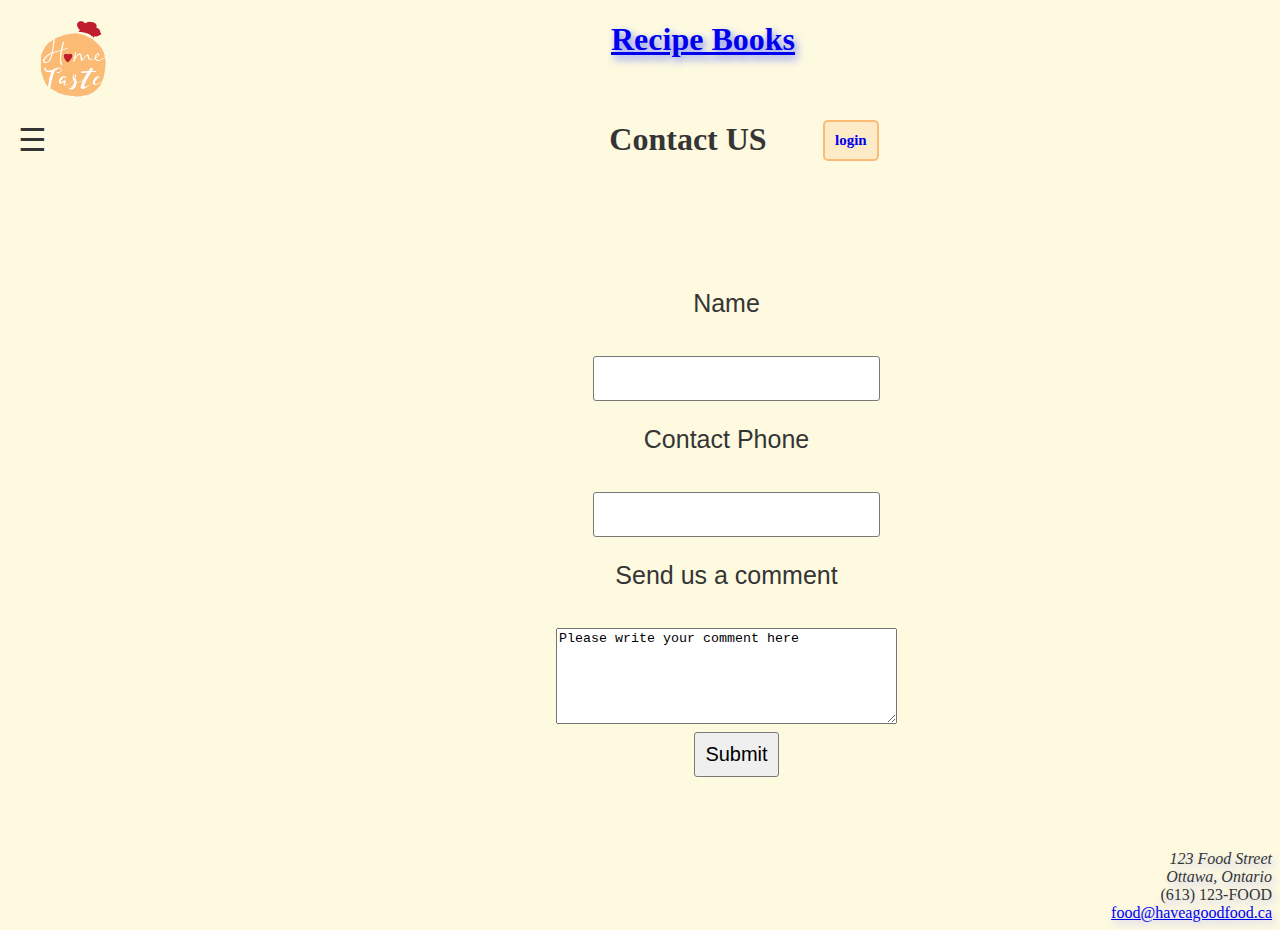
<file: Team4/contactUs.html>
<!DOCTYPE html>
<html lang="en">
<head>
    <meta charset="UTF-8">
    <meta http-equiv="X-UA-Compatible" content="IE=edge">
    <meta name="viewport" content="width=device-width, initial-scale=1.0">
    <meta name="authur" content="Team4(Miku, Jiyoung, Shiki)">
    <meta name="email" content="abe00004@algonquinlive.com">
    <link rel="stylesheet" href="css/main.css">
    <link rel="stylesheet" href="css/loginlogout.css">
    <script src="scripts/formValidate.js" defer></script>
    <title>Contact Us</title>
    
</head>
<body>
    <nav id="mySidenav" class="sidenav">
        <a href="javascript:void(0)" class="closenavbtn">&times;</a>
        <a href="index.html">HOME</a>
        <a href="loginout.html">Login/Logout</a>
        <a href="contactUs.html">Contact Us</a>
    </nav>
    <header>
        <span class="opennavbtn underlogo">☰</span>
        <a href="index.html">
            <img class="logoimg" src="image/logo.jpg" alt="recipe website logo" title="referecned from https://www.vectorstock.com/royalty-free-vector/recipe-word-text-typography-design-logo-icon-vector-21127766">
            <h1>Recipe Books</h1>
        </a>
    </header>
    
    <main>
        <section id="contents_top">
            <h1 class="h1-title">Contact US</h1>
            <a href="loginout.html" id="login_status">
                <span id="logout_link">logout</span>
                <span id="login_link"> login</span>
            </a>
        </section>
        <section>
            <!-- shiki created on April 7  -->
        <div>
            <form name="form" method ="get" action="" id="form">
                <table>
                    <tr>
                        <td>
                            <label for="name">Name</label>
                            <br>
                            <input type="text" id="name" name="name" value="">
                            <br>
                            <span class = 'errorRed' id="nameError"></span>
                        </td>
                    </tr>
                    <tr>
                        <td>
                            <label for="ContactPhone">Contact Phone</label>
                            <br>
                            <input type="text" id="ContactPhone" name="ContactPhone" value="">
                            <br>
                            <span class = 'errorRed' id="ContactPhoneError"></span>
                        </td>
                    </tr>
                    <tr>
                        <td>
                            <label for="comment">Send us a comment</label>
                            <br>
                            <textarea rows="6" cols="40" name="comment" form="form">Please write your comment here
                            </textarea>
                        </td>
                    </tr>
                    <tr>
                        <td>
                            <input type="submit" value="Submit" class="button">
                        </td>
                    </tr>
                </table>
            </form>
            
        </div>
        </section>

    </main>
    <footer>
      <address>
         123 Food Street<br>
         Ottawa, Ontario
     </address>
         (613) 123-FOOD<br>
         <a href="mailto: food@haveagoodfood.ca?subject=inquiry%20from%20website">
             food@haveagoodfood.ca</a>

    </footer>
    <script src="scripts/jquery-3.6.0.min.js"></script>
    <script src="scripts/main.js"></script>
</body>
</html>
</file>
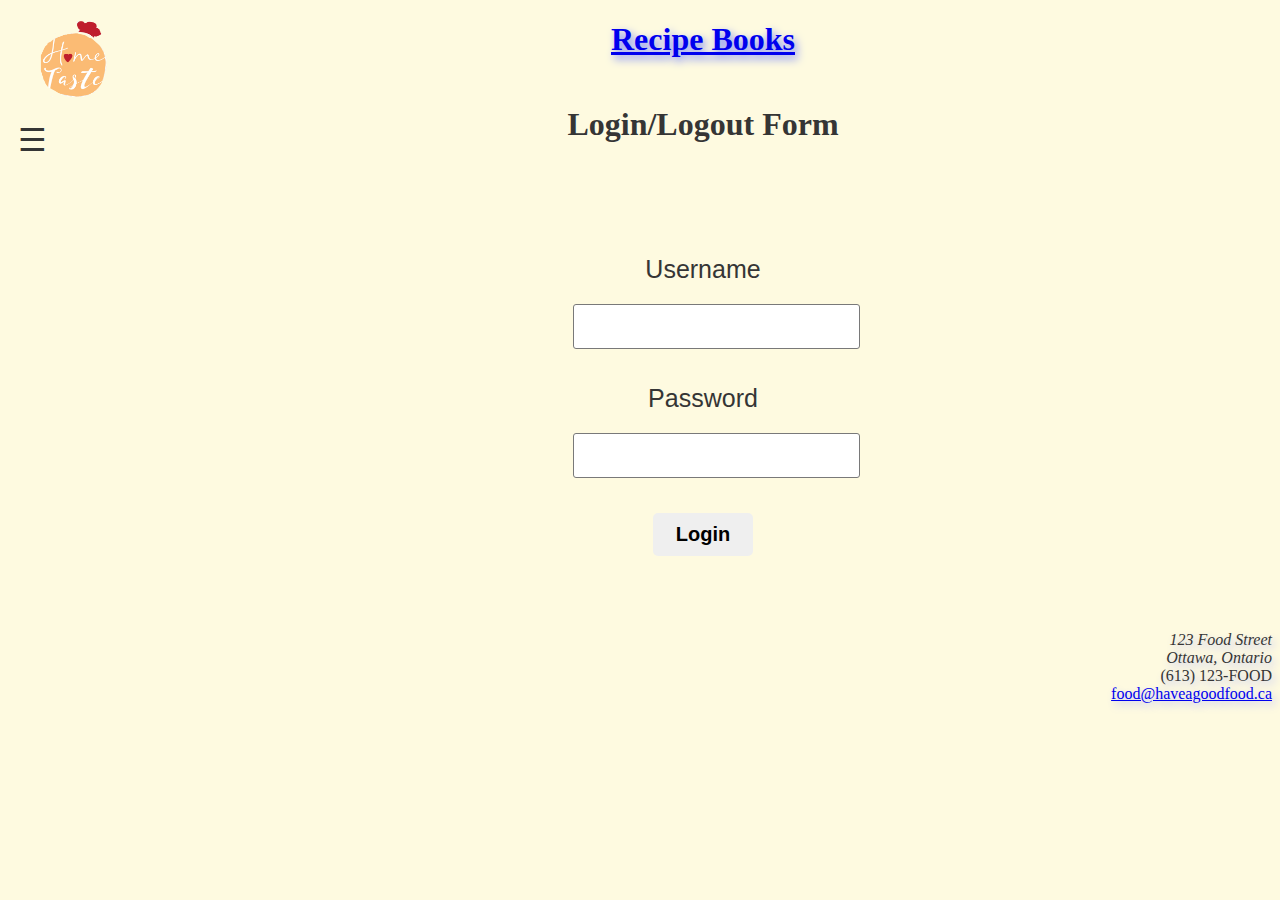
<file: Team4/loginout.html>
<!DOCTYPE html>
<html lang="en">
<head>
    <meta charset="UTF-8">
    <meta http-equiv="X-UA-Compatible" content="IE=edge">
    <meta name="viewport" content="width=device-width, initial-scale=1.0">
    <meta name="authur" content="Team4(Miku, Jiyoung, Shiki)">
    <meta name="email" content="abe00004@algonquinlive.com">
    <link rel="stylesheet" href="css/main.css">
    <link rel="stylesheet" href="css/loginlogout.css">
    <title>Login / Logout</title>
</head>
<body>
    <nav id="mySidenav" class="sidenav">
        <a href="javascript:void(0)" class="closenavbtn">&times;</a>
        <a href="index.html">HOME</a>
        <a href="loginout.html">Login/Logout</a>
        <a href="contactUs.html">Contact Us</a>
        <!-- <span class="opennavbtn">☰</span> -->
    </nav>
    <header>
        <span class="opennavbtn underlogo">☰</span>
        <!-- <nav id="mySidenav" class="sidenav">
        <a href="javascript:void(0)" class="closenavbtn">&times;</a>
        <a href="index.html">HOME</a>
        <a href="loginout.html">Login/Logout</a>
        <a href="contactUs.html">Contact Us</a>
        </nav>
        <span class="opennavbtn">☰</span> -->
        <a href="index.html">
            <img class="logoimg" src="image/logo.jpg" alt="recipe website logo" title="referecned from https://www.vectorstock.com/royalty-free-vector/recipe-word-text-typography-design-logo-icon-vector-21127766">
            <h1>Recipe Books</h1>
        </a>
    </header>
    
    <main>
        <!-- <div id="mainNav">
            <a href="javascript:void(0)" class="opennavbtn">☰</a>
        </div> -->
        <!-- please modify h2 too -->
        <h1 class="h1-title_login">Login/Logout Form</h1>
        <form id="loginform">
            <section id="username">
                <label for="username" class="label-name">Username</label>
                <input type="text" name="username" autocomplete="off">
                <span class="error"></span>
            </section>
            <section id="Password">
                <label for="password" class="label-name">Password</label>
                <input type="password" name="password" autocomplete="off">
                <span class="error"></span>
            </section>
            <button id="login">Login</button>
        </form>
        <button id="logout">Logout</button>
    </main>
    <footer>
      <address>
         123 Food Street<br>
         Ottawa, Ontario
     </address>
         (613) 123-FOOD<br>
         <a href="mailto: food@haveagoodfood.ca?subject=inquiry%20from%20website">
             food@haveagoodfood.ca</a>

    </footer>
    <script src="scripts/jquery-3.6.0.min.js"></script>
    <script src="scripts/main.js"></script>
    <script src="scripts/loginlogout.js"></script>
</body>
</html>
</file>
<file: Team4/css/main.css>
/* || General styles */
/* body,p,he,h2,ul,table,links etc */
body{
    font-family: Frank Ruhl Libre,Georgia,serif;
    color: #353535;
    background-color: #FEFAE0;
    text-align: center;
    font-size: 16px;
    /* jiyoung added April 3, 2022*/
    /* display: grid;
    grid-template-rows: auto minmax(30px, 1fr) auto 2fr;
    grid-template-areas:
            "topHeader topHeader topHeader",
            "mainNav mainNav mainNav",
            "content content content",
            "foot foot foot"; */
    /* jiyoung added April 3, 2022 */
}
/* added by miku April 6 2022 */
.grid-container {
  display: grid;
  grid-template-rows: 1fr auto 1fr;
  grid-gap: 5px;
  padding: 5px;
  justify-content: center;
}

/* jiyoung added April 3,2022 */
/* #topHeader > img { */
.logoimg {
    width: 116px;
    height: 76px;
    float:left;
    padding-left: 10px;
    position: relative;
}

.underlogo {
  margin-top:100px;
}

/* #topHeader > h1 {
    float:: left;
} */

/* jiyoung added April 3, 2022 */
/* #topHeader { */
header {
    /* grid-area: topHeader; */
    grid-row: 1 / 2; /* added by miku April 6 2022 */
    margin-top: 10px;
    /* border: 2px solid black; */
    /* height: 80px; */
    position: relative;
}


header > span {
  position: absolute;
  left: 10px;
  font-size: 2rem;
}

main {
  /* grid-area: main; */
  grid-row: 2 / 3; /* added by miku April 6 2022 */
  display: grid;
  grid-template-rows: minmax(30px, 1fr) auto ;
  grid-gap: 5px;
  padding: 5px;
  justify-content: center;
  /* border: 2px solid black; */
}
header h1{
  text-shadow: 3px 4px 8px #7381f9;
  font-family: fantasy;
}
/* jiyoung added April 3, 2022 */
#mainNav {
    /* grid-area: mainNav; */
    grid-row: 1 / 2; /* added by miku April 6 2022 */
    height: 40px;
    display: flex;   /*Menu options */
    flex-direction:row;  /*Menu options */
    justify-content:space-around; /* Menu options*/
    /* background-color:rgb(232, 232, 25);  Navigation Background color */
    text-shadow: 3px 4px 8px #7381f9;
    font-family: fantasy;
}
#mainNav a:hover{
  background-color: #fbbb743b;
  /* background-color: #ffdfdf; */
}

/* jiyoung added April 3, 2022 */
#mainNav > a, #displayRecipe-container > p {
    text-decoration: none;   /* delete underline on the menu oprions */
    padding-top: 10px;
    color: rgb(59, 48, 3);
    font-weight: bold;
    text-align: left;

}

/* jiyoung Added April 3, 2022 */
#contents {
    /* grid-area : contents; */
    grid-row: 2 / 3;
    /* border: 2px solid green; test */
}

/* #contents_top {
  display: grid;
  grid-template-columns:auto 5px ;
  grid-gap: 5px;
  padding: 5px;
  justify-content: center;
} */

/* #contents_top > h1 {
  grid-column: 1 / 2;
}

#contents_top > a {
  grid-column: 2 / 3;
} */

/* jiyoung Added April 3, 2022*/
/* #footer { */
footer {
    /* grid-area: foot; */
    grid-row: 3 / 4; /* added by miku April 6 2022 */
    text-align: right;
    text-shadow: 3px 4px 8px #b3bafc;
    font-family: fantasy;

}

/* displaying pictures in contents size */
.pic {
  width: 200px;
  height: 200px;
  float: left;
  padding-left: 10px;
  padding-right: 10px;
}
/* displaying pictures flex */
#displayRecipe-container {
display: flex;   /*Menu options */
flex-direction:row;  /*Menu options */
justify-content:space-around; /* Menu options*/
padding-bottom : 100px;

}
/* jiyoung Added April 3, 2022
footer {
    grid-area: foot;

} */


/* || Typography */



/* || Header and Main Navigation */

body {
  font-family: "Lato", sans-serif;
}

.h1-title {
  float: left;
  width: 90%;
  font-family: fantasy;
}

.h1-title_login {
  float: left;
  width: 100%;
  font-family: fantasy;
}


#login_status {
  text-decoration: none;
  display: flex;
  float: left;
  width: 10%;
 
}

#logout_link, #login_link {
  margin: 20px auto;
  padding: 10px;
  width: 100px;
  cursor: pointer;
  border-radius: 5px;
  font-size: 15px;
  font-family: fantasy;
  font-weight: bold;
  /* border: 2px solid #f1e68fba;
  background-color: #fdffd5; */
  border: 2px solid #fbbb74;
  background-color: #fbbb743b;
}

.sidenav {
  height: 100%;
  width: 0;
  position: fixed;
  z-index: 1;
  top: 0;
  left: 0;
  background-color: #111;
  overflow-x: hidden;
  transition: 0.5s;
  padding-top: 60px;
  background-color: #FEFAE0;
  text-shadow: 3px 4px 8px #7381f9;
  font-family: fantasy;
}

.sidenav a {
  padding: 8px 8px 8px 32px;
  text-decoration: none;
  /* font-size: 25px; */
  color: #818181;
  display: block;
  transition: 0.3s;
}

.sidenav a:hover {
  color: #f1f1f1;
}

.sidenav .closebtn {
  position: absolute;
  top: 0;
  right: 25px;
  font-size: 36px;
  margin-left: 50px;
}

#main {
  transition: margin-left .5s;
  padding: 16px;
}
/* for contact page error message */
.errorRed {
  color: red;
}

@media screen and (max-height: 450px) {
  .sidenav {padding-top: 15px;}
  .sidenav a {font-size: 18px;}
}

/* || Mobile First */
/*CSS for medium width screens*/
@media (min-width: 480px) {
    /* On smaller screens, where height is less than 450px, change the style of the sidenav (less padding and a smaller font size) */
    .sidenav {padding-top: 85px;}
    .sidenav a {font-size: 18px;}
}

/*CSS for wide screens*/
@media (min-width: 800px) {
}

/*CSS for really wide screens*/
@media (min-width: 1100px) {
}
</file>
<file: Team4/css/loginlogout.css>
/* || Header and Main Navigation */

form {
    width: 100%;
    margin: 50px auto;
    /* align-items: center; */
}

section {
    width: 300px;
    margin: 15px auto;
}

label {
    display: block;
    padding: 20px;
    font-size: 25px;
}

input {
    /* width: 96%; */
    padding: 10px;
    border: 1px solid #797979;
    font-size: 20px;
    margin-left: 20px;
    border-radius: 3px;
}
button {
    margin: 20px auto;
    padding: 10px;
    width: 100px;
    border: none;
    outline: none;
    cursor: pointer;
    border-radius: 5px;
    font-size: 20px;
    font-weight: bold;
    /* color: whitesmoke; */
}

.error {
    display: block;
    margin-left: 20px;
    color: red;
    font-style: italic;
}


/* || Mobile First */
/*CSS for medium width screens*/
@media (min-width: 480px) {
    /* On smaller screens, where height is less than 450px, change the style of the sidenav (less padding and a smaller font size) */
}

/*CSS for wide screens*/
@media (min-width: 800px) {
}

/*CSS for really wide screens*/
@media (min-width: 1100px) {
}
</file>
